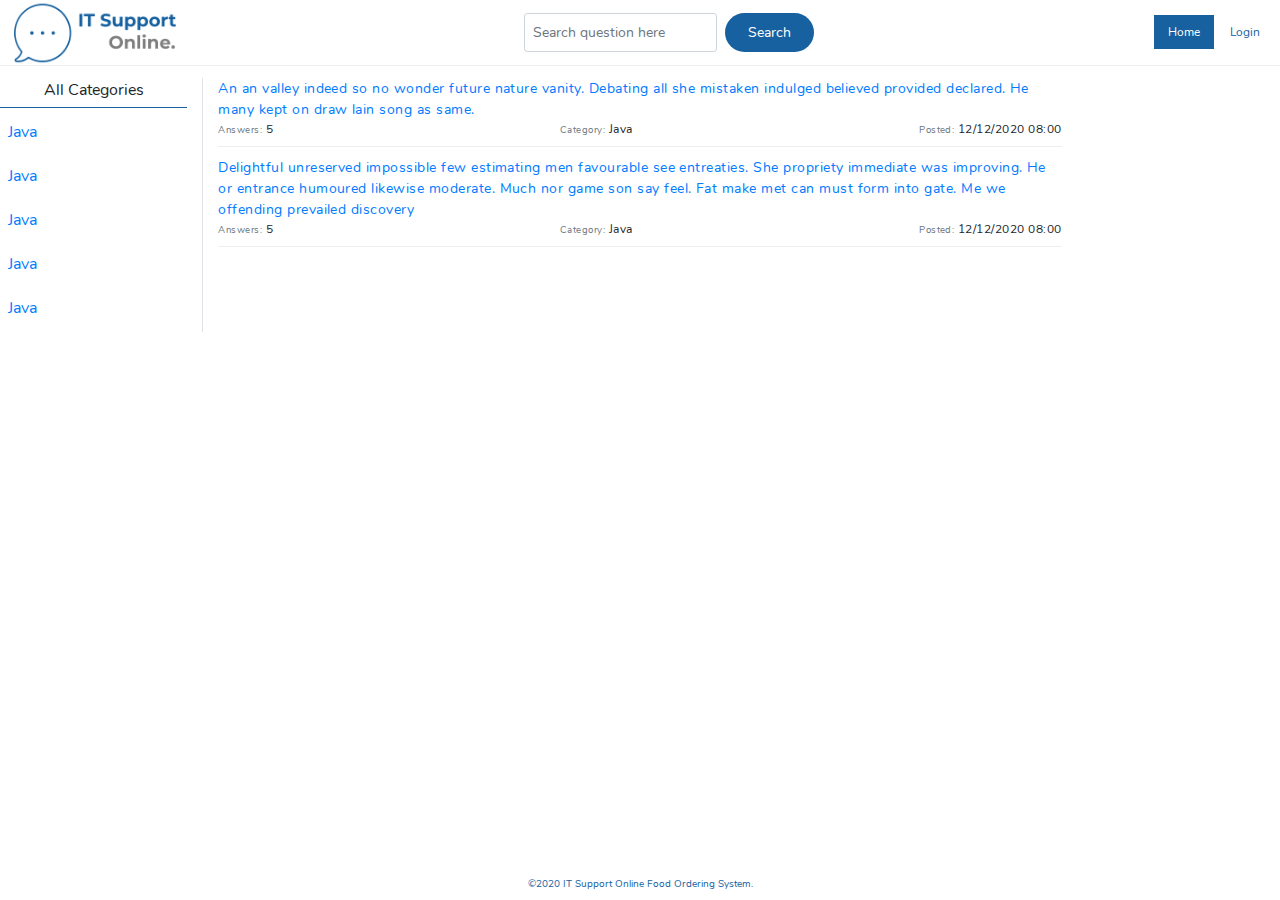
<file: index.html>
<!DOCTYPE html>
<html>
<head>
	<title>IT Support Online Homepage</title>
	<link rel="stylesheet" type="text/css" href="resource/css/bootstrap.min.css">
	<link rel="stylesheet" type="text/css" href="resource/css/styles.css">
</head>
<body>
	<main class="d-flex flex-column">
		
		<header class="">
			<img src="resource/image/logo.png" class="logo">

			<div class="d-flex">
				<input type="text" name="q" required placeholder="Search question here" class="form-control form-control-sm">
				<button class="btn btn-sm btn-ghost ml-2">Search</button>
			</div>

			<div class="nav">
				<a href="#" class="active">Home</a>
				<a href="login.html">Login</a>
			</div>
		</header>


		<section class="row">		
			<div class="col-2 border-right">
				<div class="title mb-1">All Categories</div>

				<div class="d-flex flex-column">
					<a href="index.html" class="mb-1 p-2">Java</a>
					<a href="index.html" class="mb-1 p-2">Java</a>
					<a href="index.html" class="mb-1 p-2">Java</a>
					<a href="index.html" class="mb-1 p-2">Java</a>
					<a href="index.html" class="mb-1 p-2">Java</a>
				</div>
			</div>
			<div class="col-8">
				<div>
					<div class="question">
						<a href="answers.html">
							An an valley indeed so no wonder future nature vanity. Debating all she mistaken indulged believed provided declared. He many kept on draw lain song as same.
						</a>

						<div class="details d-flex justify-content-between">
							<div><small class="text-muted">Answers:</small> 5</div>
							<div><small class="text-muted">Category:</small> Java</div>
							<div><small class="text-muted">Posted:</small> 12/12/2020 08:00</div>
						</div>
					</div>


					<div class="question">
						<a href="answers.html">
							Delightful unreserved impossible few estimating men favourable see entreaties. She propriety immediate was improving. He or entrance humoured likewise moderate. Much nor game son say feel. Fat make met can must form into gate. Me we offending prevailed discovery
						</a>

						<div class="details d-flex justify-content-between">
							<div><small class="text-muted">Answers:</small> 5</div>
							<div><small class="text-muted">Category:</small> Java</div>
							<div><small class="text-muted">Posted:</small> 12/12/2020 08:00</div>
						</div>
					</div>
				</div>
			</div>
		</section>

		<footer> &copy;2020 IT Support Online Food Ordering System. </footer>
	</main>
</body>
</html>
</file>
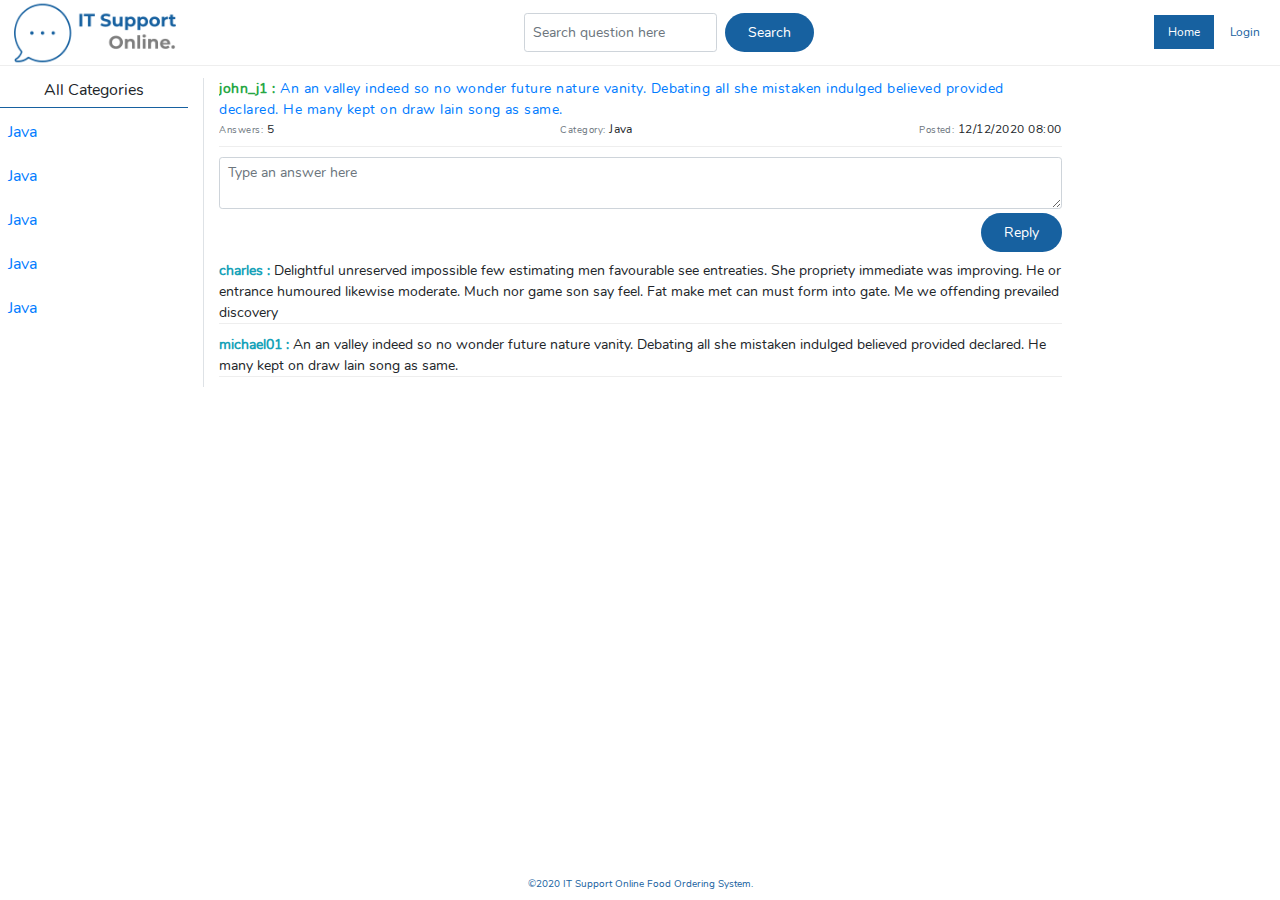
<file: answers.html>
<!DOCTYPE html>
<html>
<head>
	<title>Answers - IT Support Online</title>
	<link rel="stylesheet" type="text/css" href="resource/css/bootstrap.min.css">
	<link rel="stylesheet" type="text/css" href="resource/css/styles.css">
</head>
<body>
	<main class="d-flex flex-column">
		
		<header class="">
			<img src="resource/image/logo.png" class="logo">

			<div class="d-flex">
				<input type="text" name="q" required placeholder="Search question here" class="form-control form-control-sm">
				<button class="btn btn-sm btn-ghost ml-2">Search</button>
			</div>

			<div class="nav">
				<a href="#" class="active">Home</a>
				<a href="login.html">Login</a>
			</div>
		</header>


		<section class="row">		
			<div class="col-2">
				<div class="title mb-1">All Categories</div>

				<div class="d-flex flex-column">
					<a href="index.html" class="mb-1 p-2">Java</a>
					<a href="index.html" class="mb-1 p-2">Java</a>
					<a href="index.html" class="mb-1 p-2">Java</a>
					<a href="index.html" class="mb-1 p-2">Java</a>
					<a href="index.html" class="mb-1 p-2">Java</a>
				</div>
			</div>
			<div class="col-8 border-left">
				<div>
					<div class="question">
						<span class="text-success font-weight-bold">john_j1 : </span>
						<a href="answers.html">
							An an valley indeed so no wonder future nature vanity. Debating all she mistaken indulged believed provided declared. He many kept on draw lain song as same.
						</a>

						<div class="details d-flex justify-content-between">
							<div><small class="text-muted">Answers:</small> 5</div>
							<div><small class="text-muted">Category:</small> Java</div>
							<div><small class="text-muted">Posted:</small> 12/12/2020 08:00</div>
						</div>
					</div>

					<div class="my-2">
						<textarea class="form-control form-control-sm mb-1" name="answer" placeholder="Type an answer here"></textarea>
						<div class="text-right">
							<button class="btn btn-sm btn-ghost">Reply</button>
						</div>
					</div>

					<div class="answers">
						<span class="text-info font-weight-bold">charles : </span>
						Delightful unreserved impossible few estimating men favourable see entreaties. She propriety immediate was improving. He or entrance humoured likewise moderate. Much nor game son say feel. Fat make met can must form into gate. Me we offending prevailed discovery
					</div>

					<div class="answers">
						<span class="text-info font-weight-bold">michael01 : </span>
						An an valley indeed so no wonder future nature vanity. Debating all she mistaken indulged believed provided declared. He many kept on draw lain song as same.
					</div>
				</div>
			</div>
		</section>

		<footer> &copy;2020 IT Support Online Food Ordering System. </footer>
	</main>
</body>
</html>
</file>
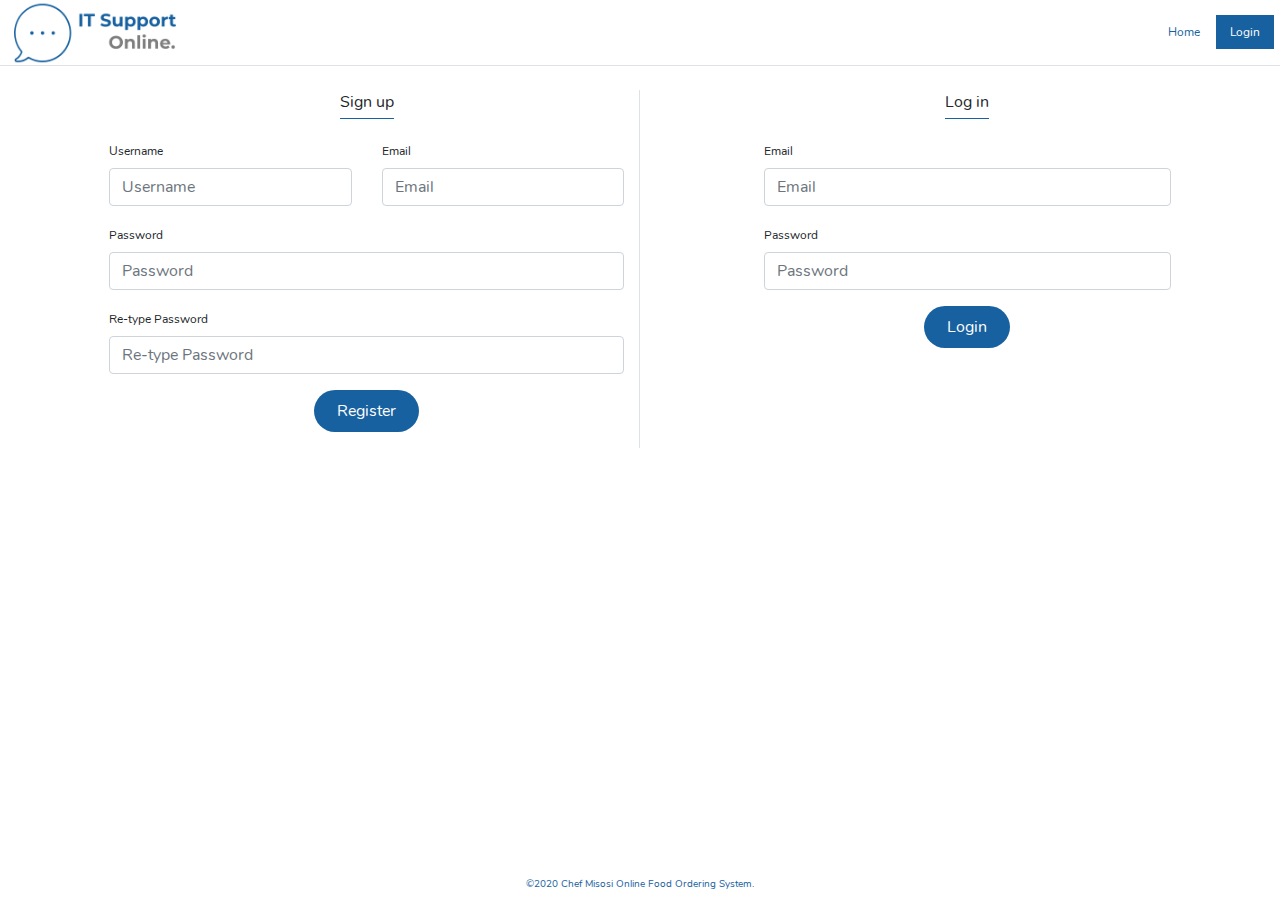
<file: login.html>
<!DOCTYPE html>
<html>
<head>
	<title>Login - IT Support Online</title>
	<link rel="stylesheet" type="text/css" href="resource/css/bootstrap.min.css">
	<link rel="stylesheet" type="text/css" href="resource/css/styles.css">
</head>
<body>
	<header class="border-bottom">
		<img src="resource/image/logo.png" class="logo">

		<div class="nav">
			<a href="index.html">Home</a>
			<a href="" class="active">Login</a>
		</div>
	</header>


	<section class="mt-4">			
		
		<div class="row">
			<div class="offset-md-1 col-12 col-md-5 border-right">
				<div class="">
					<div class="text-center"><span class="title">Sign up</span></div>

					<form class="mt-4">

						<div class="form-group row">
							<div class="col-12 col-md-6">
								<label>Username</label>
								<input class="form-control" type="text" required placeholder="Username" name="username"></input>
							</div>
							<div class="col-12 col-md-6">
								<label>Email</label>
								<input class="form-control" type="email" required placeholder="Email" name="email"></input>
							</div>
						</div>

						<div class="form-group row">
							<div class="col-12">
								<label>Password</label>
								<input class="form-control" type="password" required placeholder="Password" name="password"></input>
							</div>
						</div>


						<div class="form-group row">
							<div class="col-12">
								<label>Re-type Password</label>
								<input class="form-control" type="password" required placeholder="Re-type Password" name="re-password"></input>
							</div>
						</div>


						<div class="form-group row">
							<div class="col-12 text-center">
								<button type="submit" class="btn btn-ghost">Register</button>
							</div>
						</div>
					</form>
				</div>
			</div>
			<div class="col-12 offset-md-1 col-md-4">
				<div class="">
					<div class="text-center"><span class="title">Log in</span></div>

					<form class="mt-4">
						<div class="form-group row">
							<div class="col-12">
								<label>Email</label>
								<input class="form-control" type="email" name="email" required placeholder="Email"/>
							</div>
						</div>

						<div class="form-group row">
							<div class="col-12">
								<label>Password</label>
								<input class="form-control" type="password" name="password" required placeholder="Password"/>
							</div>
						</div>

						<div class="form-group row">
							<div class="col-12 text-center">
								<button type="submit" class="btn btn-ghost">Login</button>
							</div>
						</div>
					</form>
				</div>
			</div>
		</div>

	</section>

	<footer> &copy;2020 Chef Misosi Online Food Ordering System. </footer>
</body>
</html>
</file>
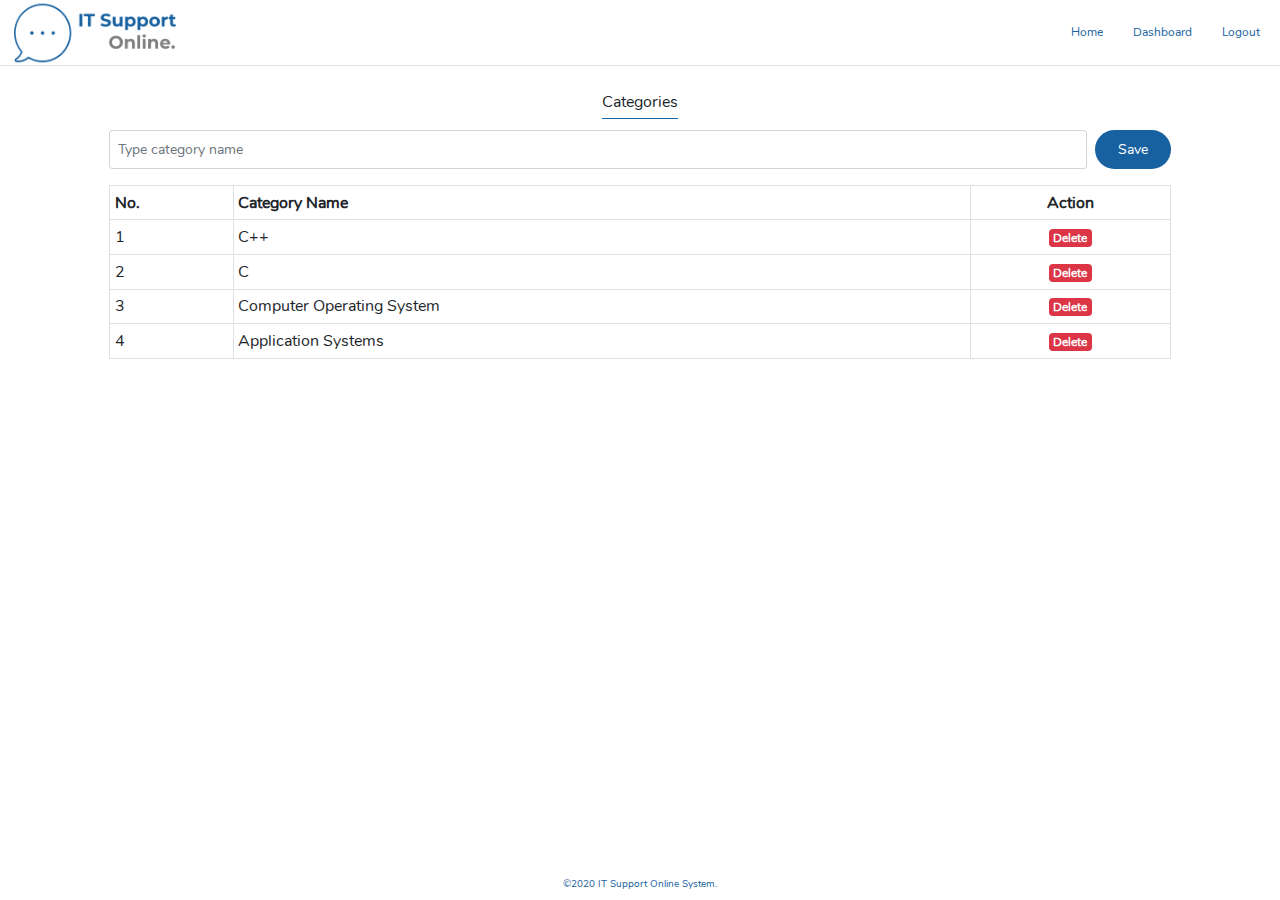
<file: admin/categories.html>
<!DOCTYPE html>
<html>
<head>
	<title>All Categories - IT Support Online</title>
	<link rel="stylesheet" type="text/css" href="../resource/css/bootstrap.min.css">
	<link rel="stylesheet" type="text/css" href="../resource/css/styles.css">
</head>
<body>
	<header class="border-bottom">
		<img src="../resource/image/logo.png" class="logo">

		<div class="nav">
			<a href="index.html">Home</a>
			<a href="dashboard.html">Dashboard</a>
			<a href="../logout.html">Logout</a>
		</div>
	</header>


	<section class="mt-4">			
		
		<div class="row">
			<div class="col-12 mb-3"><div class="text-center"><span class="title">Categories</span></div></div>

			<div class="d-flex col-12 offset-md-1 col-md-10 mb-3">
				<input class="form-control form-control-sm mr-2" type="text" name="" required placeholder="Type category name">
				<button class="btn btn-sm btn-ghost">Save</button>
			</div>
			
			<div class="col-12 offset-md-1 col-md-10">
				
				<table class="table table-bordered table-sm">
					<tr>
						<th>No.</th>
						<th>Category Name</th>
						<th class="text-center">Action</th>
					</tr>
					<tr>
						<td>1</td>
						<td>C++</td>
						<td class="text-center">
							<a href="" class="badge badge-danger">Delete</a>
						</td>
					</tr>
					<tr>
						<td>2</td>
						<td>C</td>
						<td class="text-center">
							<a href="" class="badge badge-danger">Delete</a>
						</td>
					</tr>
					<tr>
						<td>3</td>
						<td>Computer Operating System</td>
						<td class="text-center">
							<a href="" class="badge badge-danger">Delete</a>
						</td>
					</tr>
					<tr>
						<td>4</td>
						<td>Application Systems</td>
						<td class="text-center">
							<a href="" class="badge badge-danger">Delete</a>
						</td>
					</tr>
				</table>

				
			</div>
		
		</div>

	</section>

	<footer> &copy;2020 IT Support Online System. </footer>
</body>
</html>
</file>
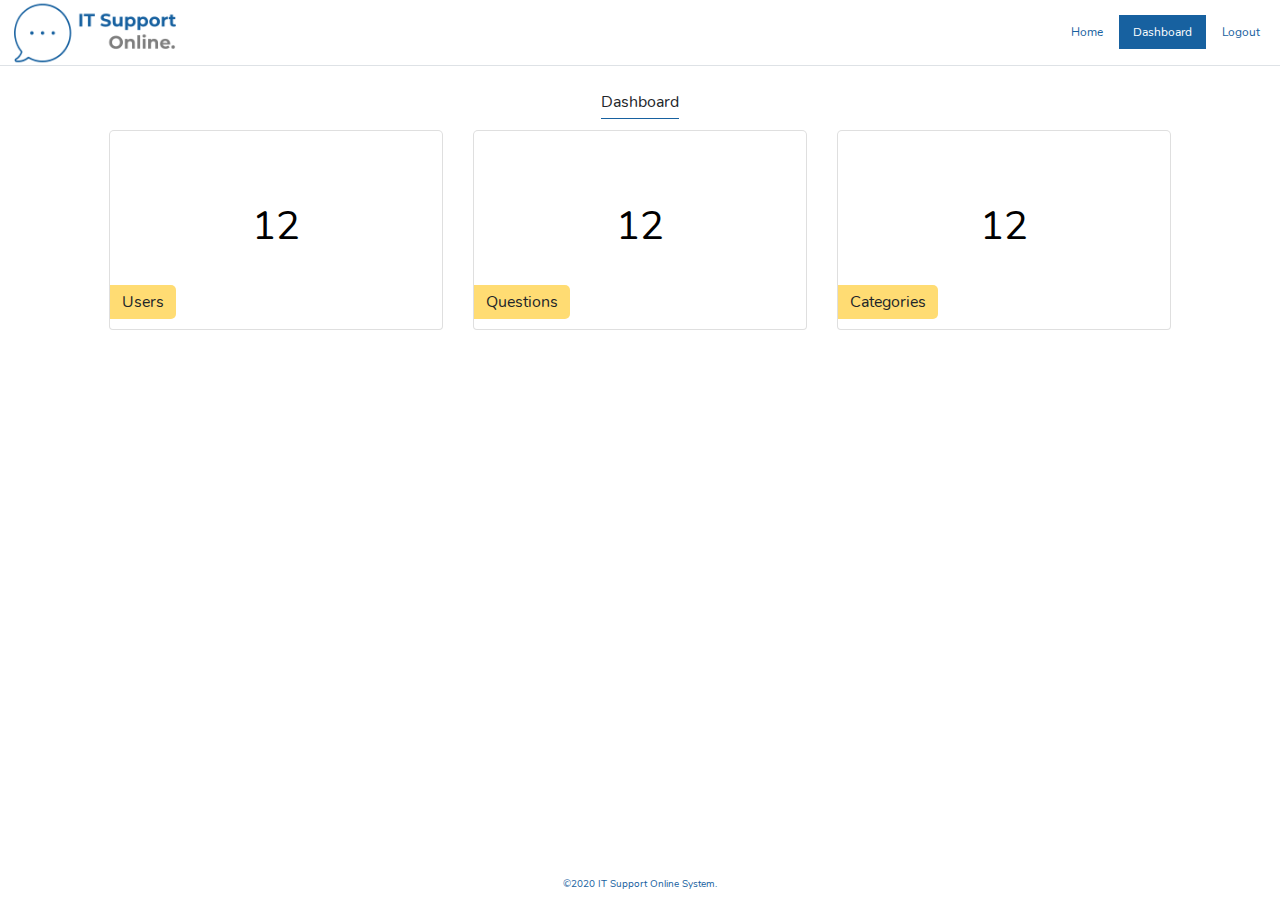
<file: admin/dashboard.html>
<!DOCTYPE html>
<html>
<head>
	<title>Manager Dashboard - IT Support Online</title>
	<link rel="stylesheet" type="text/css" href="../resource/css/bootstrap.min.css">
	<link rel="stylesheet" type="text/css" href="../resource/css/styles.css">
</head>
<body>
	<header class="border-bottom">
		<img src="../resource/image/logo.png" class="logo">

		<div class="nav">
			<a href="index.html">Home</a>
			<a href="#" class="active">Dashboard</a>
			<a href="../logout.html">Logout</a>
		</div>
	</header>


	<section class="mt-4">			
		
		<div class="row">
			<div class="col-12 mb-3"><div class="text-center"><span class="title">Dashboard</span></div></div>
			
			<div class="col-12 offset-md-1 col-md-10">
				
				<div class="row">
					
					<div class="col-md-4">
						<div class="card">
							<a href="users.html" class="d-flex justify-content-center align-items-center h-100">
								<h1>12</h1>
							</a>
							<div class="text">Users</div>
						</div>
					</div>

					<div class="col-md-4">
						<div class="card">
							<a href="questions.html" class="d-flex justify-content-center align-items-center h-100">
								<h1>12</h1>
							</a>
							<div class="text">Questions</div>
						</div>
					</div>

					<div class="col-md-4">
						<div class="card">
							<a href="categories.html" class="d-flex justify-content-center align-items-center h-100">
								<h1>12</h1>
							</a>
							<div class="text">Categories</div>
						</div>
					</div>

				</div>
			</div>
		
		</div>

	</section>

	<footer> &copy;2020 IT Support Online System. </footer>
</body>
</html>
</file>
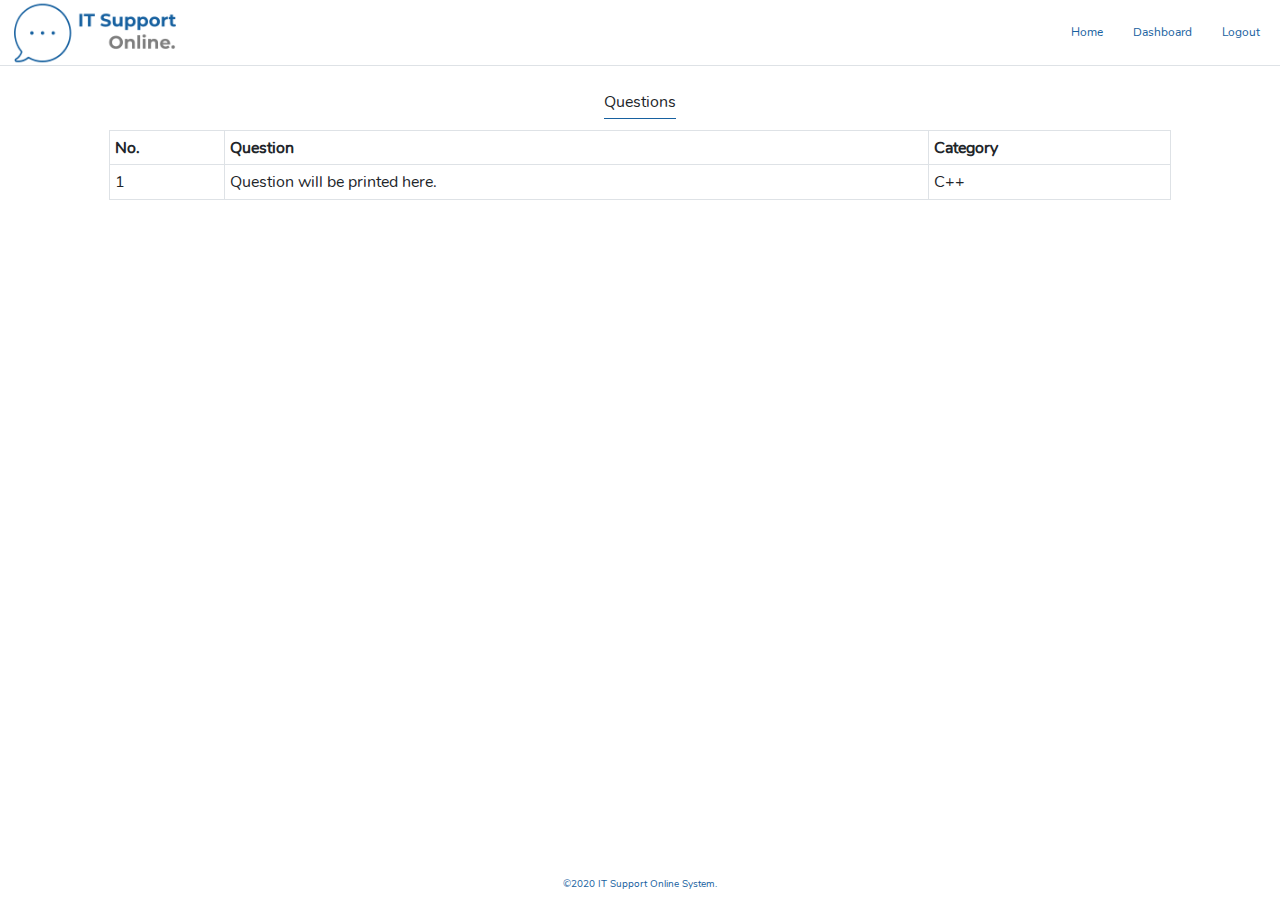
<file: admin/questions.html>
<!DOCTYPE html>
<html>
<head>
	<title>All Questions - IT Support Online</title>
	<link rel="stylesheet" type="text/css" href="../resource/css/bootstrap.min.css">
	<link rel="stylesheet" type="text/css" href="../resource/css/styles.css">
</head>
<body>
	<header class="border-bottom">
		<img src="../resource/image/logo.png" class="logo">

		<div class="nav">
			<a href="index.html">Home</a>
			<a href="dashboard.html">Dashboard</a>
			<a href="../logout.html">Logout</a>
		</div>
	</header>


	<section class="mt-4">			
		
		<div class="row">
			<div class="col-12 mb-3"><div class="text-center"><span class="title">Questions</span></div></div>

			<div class="col-12 offset-md-1 col-md-10">
				
				<table class="table table-bordered table-sm">
					<tr>
						<th>No.</th>
						<th>Question</th>
						<th>Category</th>
					</tr>
					<tr>
						<td>1</td>
						<td>Question will be printed here.</td>
						<td>C++</td>
					</tr>
				</table>

				
			</div>
		
		</div>

	</section>

	<footer> &copy;2020 IT Support Online System. </footer>
</body>
</html>
</file>
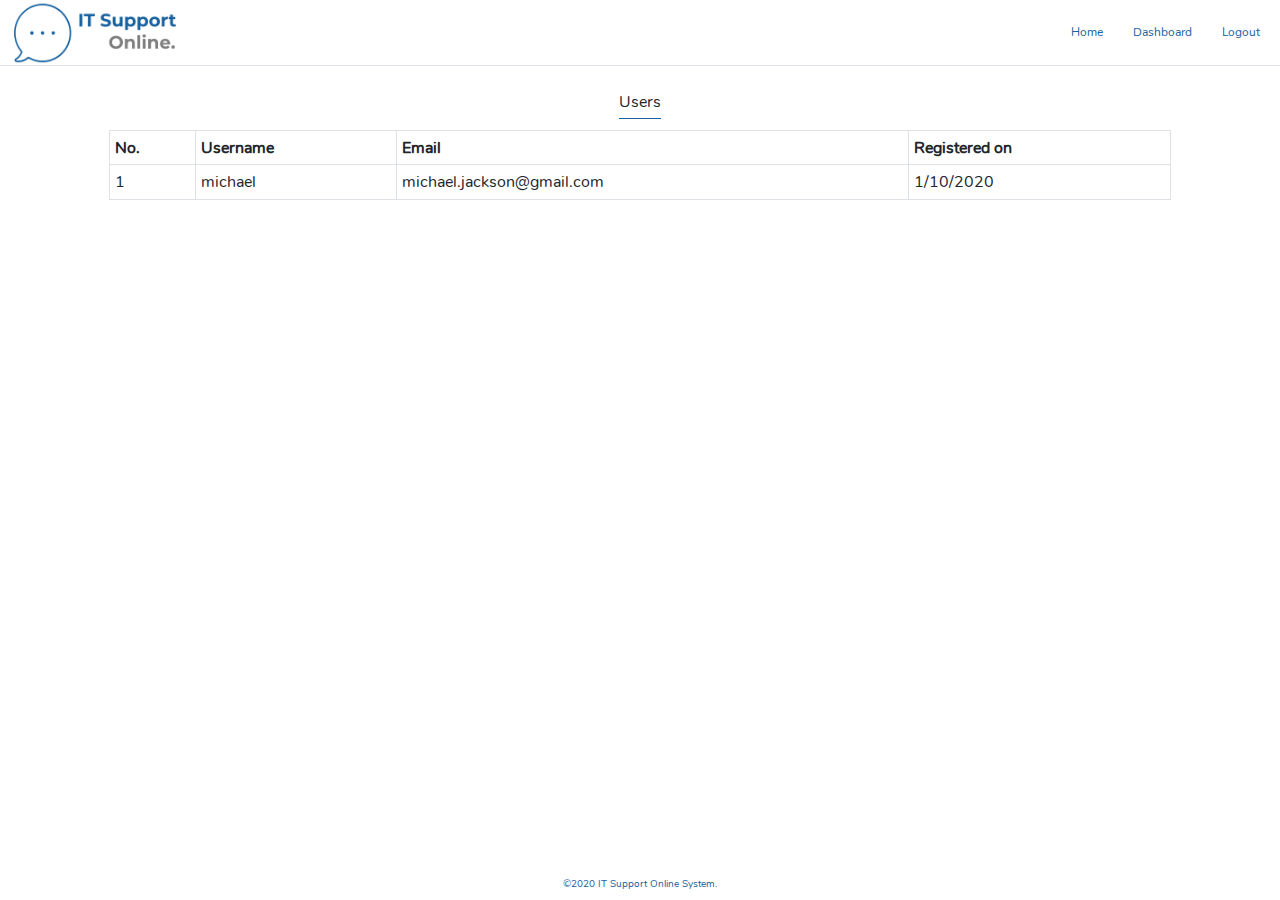
<file: admin/users.html>
<!DOCTYPE html>
<html>
<head>
	<title>All Users - IT Support Online</title>
	<link rel="stylesheet" type="text/css" href="../resource/css/bootstrap.min.css">
	<link rel="stylesheet" type="text/css" href="../resource/css/styles.css">
</head>
<body>
	<header class="border-bottom">
		<img src="../resource/image/logo.png" class="logo">

		<div class="nav">
			<a href="index.html">Home</a>
			<a href="dashboard.html">Dashboard</a>
			<a href="../logout.html">Logout</a>
		</div>
	</header>


	<section class="mt-4">			
		
		<div class="row">
			<div class="col-12 mb-3"><div class="text-center"><span class="title">Users</span></div></div>
			
			<div class="col-12 offset-md-1 col-md-10">
				
				<table class="table table-bordered table-sm">
					<tr>
						<th>No.</th>
						<th>Username</th>
						<th>Email</th>
						<th>Registered on</th>
					</tr>
					<tr>
						<td>1</td>
						<td>michael</td>
						<td>michael.jackson@gmail.com</td>
						<td>1/10/2020</td>
					</tr>
				</table>

				
			</div>
		
		</div>

	</section>

	<footer> &copy;2020 IT Support Online System. </footer>
</body>
</html>
</file>
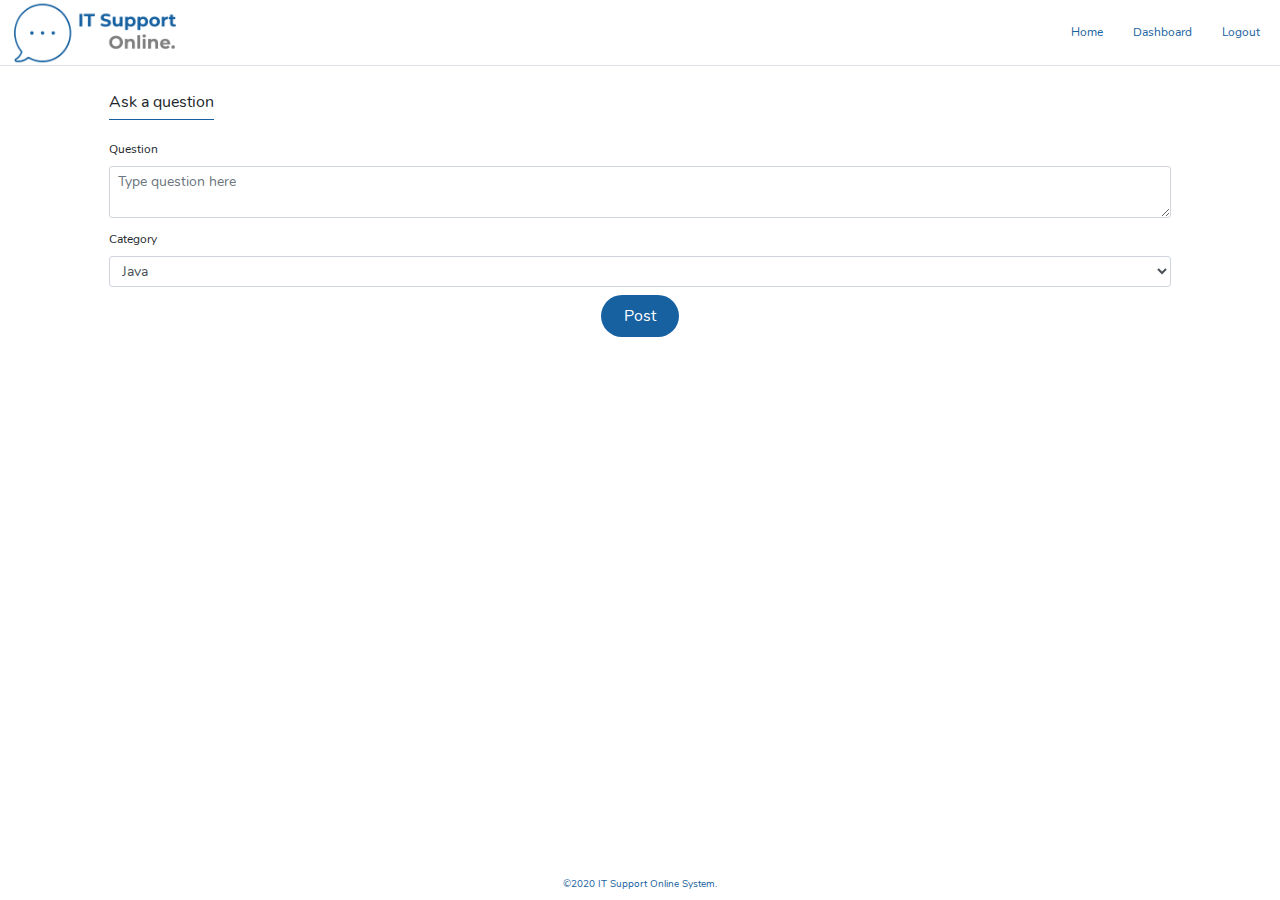
<file: users/ask.html>
<!DOCTYPE html>
<html>
<head>
	<title>All Questions - IT Support Online</title>
	<link rel="stylesheet" type="text/css" href="../resource/css/bootstrap.min.css">
	<link rel="stylesheet" type="text/css" href="../resource/css/styles.css">
</head>
<body>
	<header class="border-bottom">
		<img src="../resource/image/logo.png" class="logo">

		<div class="nav">
			<a href="index.html">Home</a>
			<a href="dashboard.html">Dashboard</a>
			<a href="../logout.html">Logout</a>
		</div>
	</header>


	<section class="mt-4">			
		
		<div class="row">
			<div class="col-12 offset-md-1 col-md-10 mb-3 d-flex justify-content-between">
				<span class="title">Ask a question</span>
			</div>

			<div class="col-12 offset-md-1 col-md-10">
				
				<form class="">
					
					<div class="form-group row mb-2">
						<div class="col-12">
							<label>Question</label>
							<textarea class="form-control form-control-sm" required placeholder="Type question here" name="question"></textarea>
						</div>
					</div>

					<div class="form-group row mb-2">
						<div class="col-12">
							<label>Category</label>
							<select class="form-control form-control-sm" required name="question">
								<option>Java</option>
								<option>Java</option>
							</select>
						</div>
					</div>

					<div class="form-group row">
						<div class="col-12 text-center">
							<button type="submit"  class="btn btn-ghost">Post</button>
						</div>
					</div>

				</form>

			</div>
		
		</div>

	</section>

	<footer> &copy;2020 IT Support Online System. </footer>
</body>
</html>
</file>
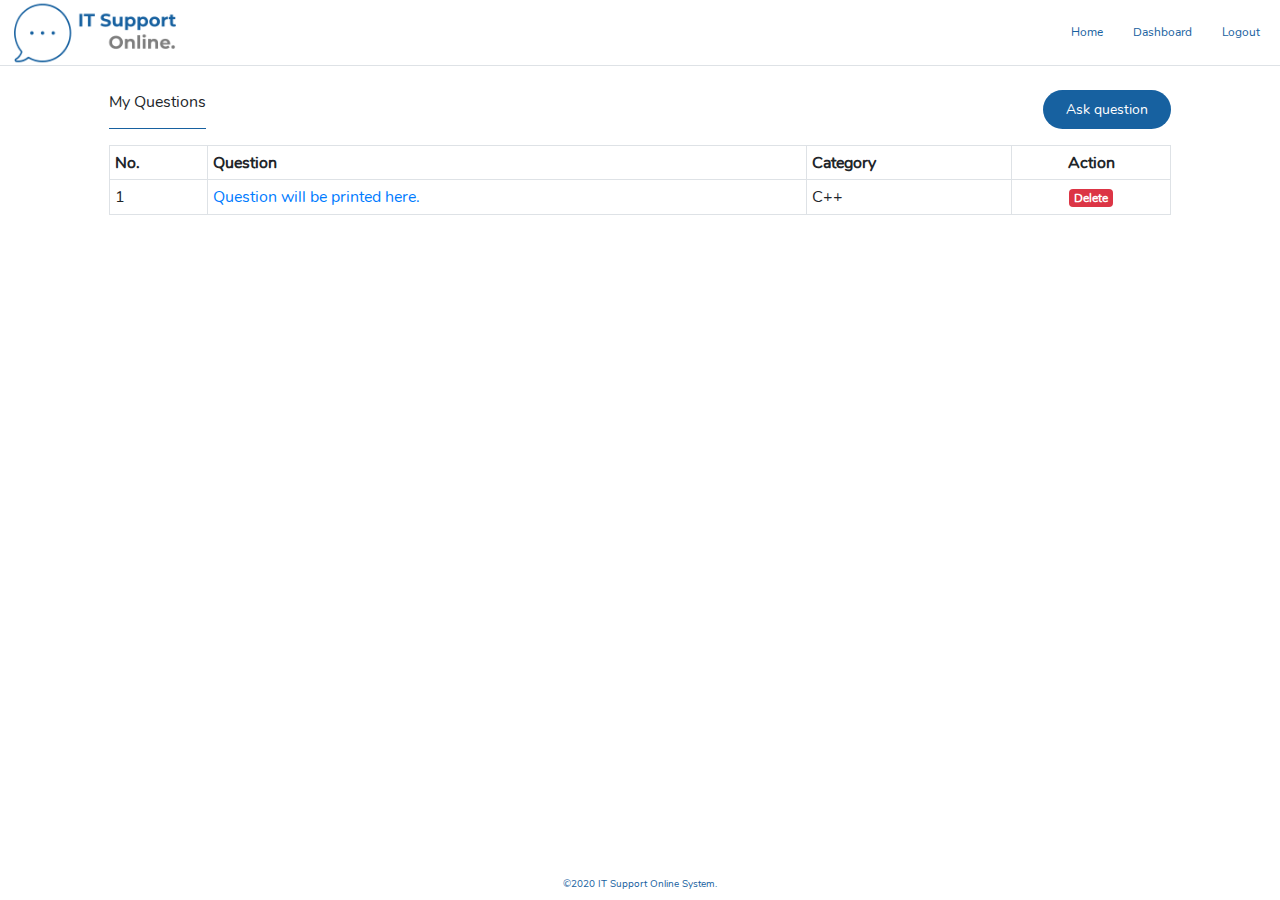
<file: users/home.html>
<!DOCTYPE html>
<html>
<head>
	<title>All Questions - IT Support Online</title>
	<link rel="stylesheet" type="text/css" href="../resource/css/bootstrap.min.css">
	<link rel="stylesheet" type="text/css" href="../resource/css/styles.css">
</head>
<body>
	<header class="border-bottom">
		<img src="../resource/image/logo.png" class="logo">

		<div class="nav">
			<a href="index.html">Home</a>
			<a href="dashboard.html">Dashboard</a>
			<a href="../logout.html">Logout</a>
		</div>
	</header>


	<section class="mt-4">			
		
		<div class="row">
			<div class="col-12 offset-md-1 col-md-10 mb-3 d-flex justify-content-between">
				<span class="title">My Questions</span>
				<a href="ask.html" class="btn btn-sm btn-ghost">Ask question</a>
			</div>

			<div class="col-12 offset-md-1 col-md-10">
				
				<table class="table table-bordered table-sm">
					<tr>
						<th>No.</th>
						<th>Question</th>
						<th>Category</th>
						<th class="text-center">Action</th>
					</tr>
					<tr>
						<td>1</td>
						<td>
							<a href="../answers.html">Question will be printed here.</a>
						</td>
						<td>C++</td>
						<td class="text-center">
							<a href="" class="badge badge-danger">Delete</a>
						</td>
					</tr>
				</table>

				
			</div>
		
		</div>

	</section>

	<footer> &copy;2020 IT Support Online System. </footer>
</body>
</html>
</file>
<file: resource/css/styles.css>
.primary{
	color: #1761a0;
}
@font-face {
    src: url("Nunito-Regular.ttf");
    font-family: 'Nunito';
}
*{
	margin: 0;
    padding: 0;
    box-sizing: border-box;
}
html{

}
body{
	min-height: 100vh;
	position: relative;
	font-family: 'Nunito', Arial;
	overflow-x: hidden;
}
main{
	min-height: 100vh;
	background-color: #FFF;
}

.font-sm{
	font-size: 11px;
}

header{
	position: relative;
	display: flex;
	justify-content: space-between;
	align-items: center;
	padding-left: 5px;
	padding-right: 5px;
	border-bottom: 1px solid #eee;
	margin-bottom: 12px;
}

.logo{width: 180px;}

.nav > a:link,
.nav > a:visited{
	padding: 8px 14px;
	color: #1761a0;
	margin: 0 1px;
	font-size: 12px;
}

.nav > a:hover,
.nav > a:active,
.nav > a.active{
	color: #FFFFFF;
	text-decoration: none;
	background-color: #1761a0;
}

h1{
	color: #FFF;
}

a.btn-ghost:link,
a.btn-ghost:visited,
.btn-ghost{
	background-color: #1761a0;
	border-radius: 80px;
	border: thin solid transparent;
	padding: 8px 22px;
	color: #FFF;
}

a.btn-ghost:hover,
.btn-ghost:hover{
	background-color: transparent;
	border: thin solid #1761a0;
}

.btn-ghost:hover{
	color: #1761a0;
}

.btn-ghost.btn-sm,
a.btn-sm.btn-ghost:link,
a.btn-sm.btn-ghost:visited,{
	padding: 4px 16px;
	font-size: 12px;
}

.title{
	text-align: center; 
	padding-bottom: 5px; 
	border-bottom: thin solid #1761a0;
}

label{font-size: 12px;}


/**************************************/
/* QUESTIONS */
/**************************************/
.question{
	overflow: hidden;
	margin-bottom: 10px;
	padding-bottom: 8px;
	border-bottom: 1px solid #eee;
	font-size: 14px;
	letter-spacing: 0.03rem;
}
.question > .details{
	font-size: 12px;
}

.answers{
	margin-bottom: 10px;
	font-size: 14px;
	border-bottom: .5px solid #eee;
}
/*************************************/
.card{
	height: 200px;
	overflow: hidden;
	border-top-left-radius: 5px;
	border-top-right-radius: 5px;
	margin-bottom: 12px;
	position: relative;
}
.card .text{
	padding: 5px 12px;
	background-color: #ffdc73;
	position: absolute;
	left: 0;
	bottom: 10px;
	border-top-right-radius: 5px;
	border-bottom-right-radius: 5px;
}

.card a:link h1,
.card a:visited h1{
	color: black;
}

footer{
	color: #1761a0;
	font-size: 10px;
	text-align: center;
	bottom: 0;
	position: absolute;
	padding: 8px;
	width: 100%;
}
</file>
